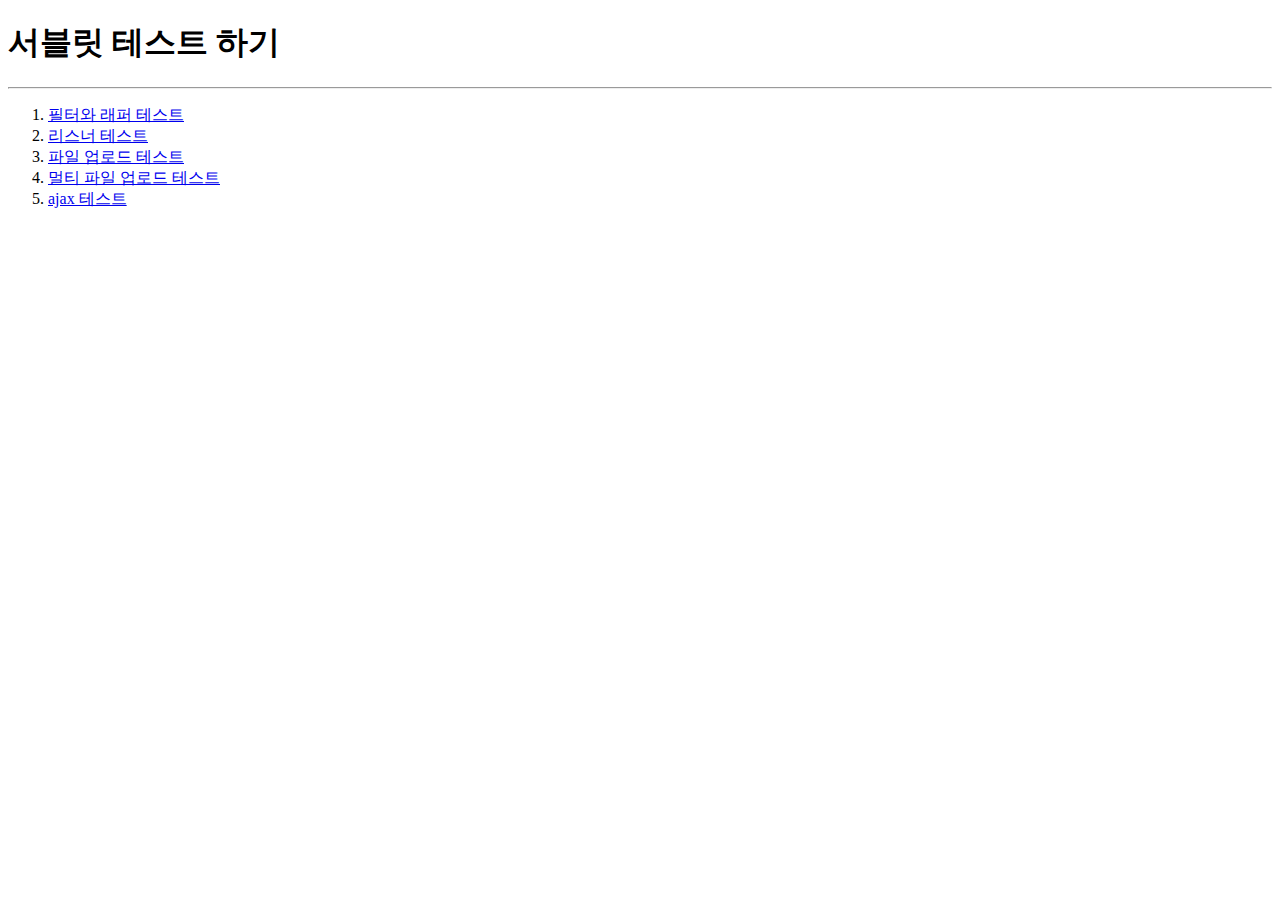
<file: workspace2/myWeb/web/index.html>
<!DOCTYPE html>
<html>
<head>
<meta charset="UTF-8">
<title>First Servlet Project</title>
</head>
<body>
<h1>서블릿 테스트 하기</h1>
<hr>
<ol>
	<li><a href="login.do">필터와 래퍼 테스트</a></li>
	<li><a href="listener.li">리스너 테스트</a></li>
	<li><a href="view/fileUpload/fileUpload.jsp">파일 업로드 테스트</a></li>
	<li><a href="view/fileUpload/multiUpload.jsp">멀티 파일 업로드 테스트</a></li>
	<li><a href="view/ajax/ajaxTest.jsp">ajax 테스트</a></li>
</ol>
</body>
</html>
</file>
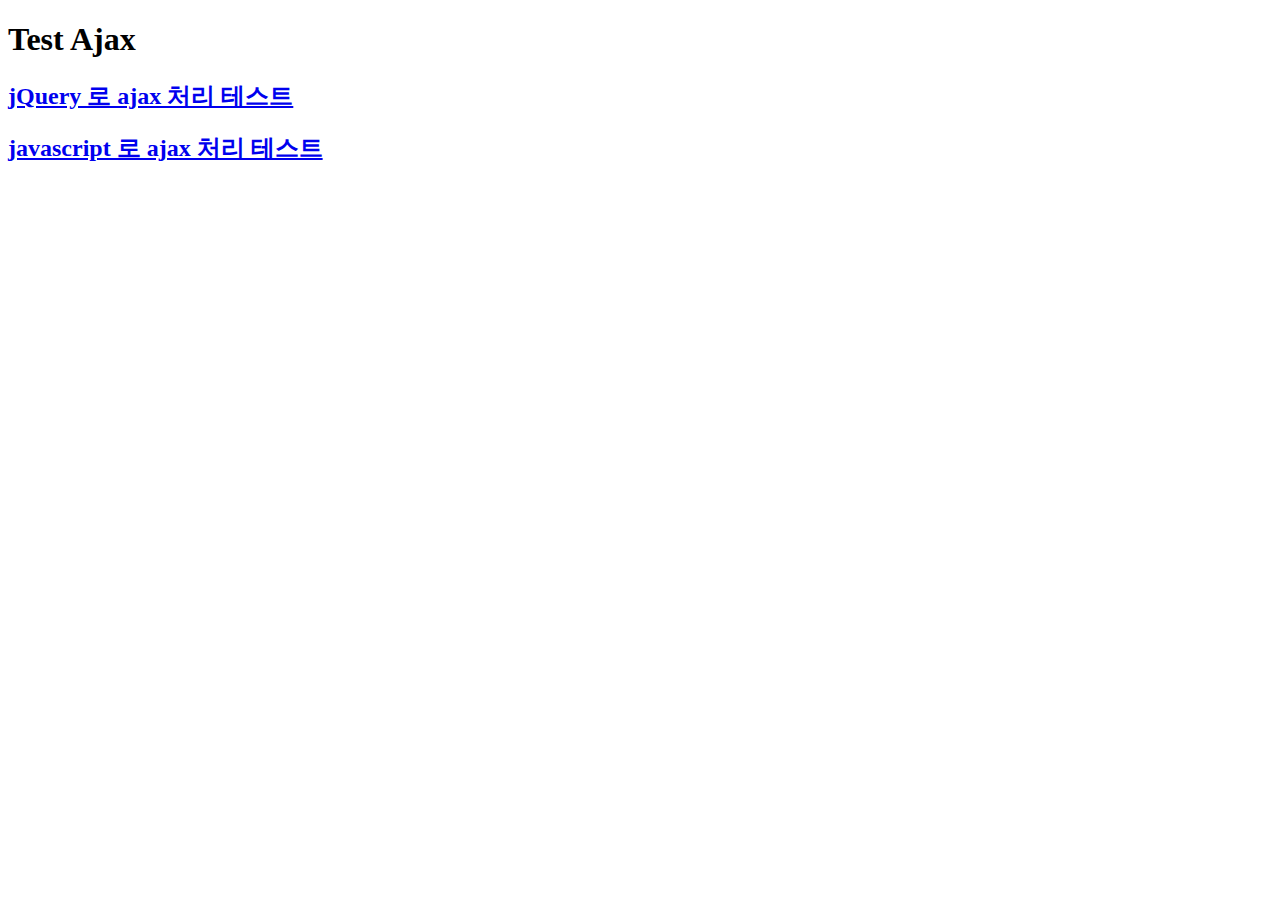
<file: workspace2/testAjaxProject/web/index.html>
<!DOCTYPE html>
<html>
<head>
<meta charset="UTF-8">
<title>welcome ajax!</title>
</head>
<body>
<h1>Test Ajax</h1>
<h2><a href="/testa/views/testjQueryAjax.jsp">jQuery 로 ajax 처리 테스트</a></h2>
<h2><a href="/testa/views/testJSAjax.jsp">javascript 로 ajax 처리 테스트</a></h2>
</body>
</html>
</file>
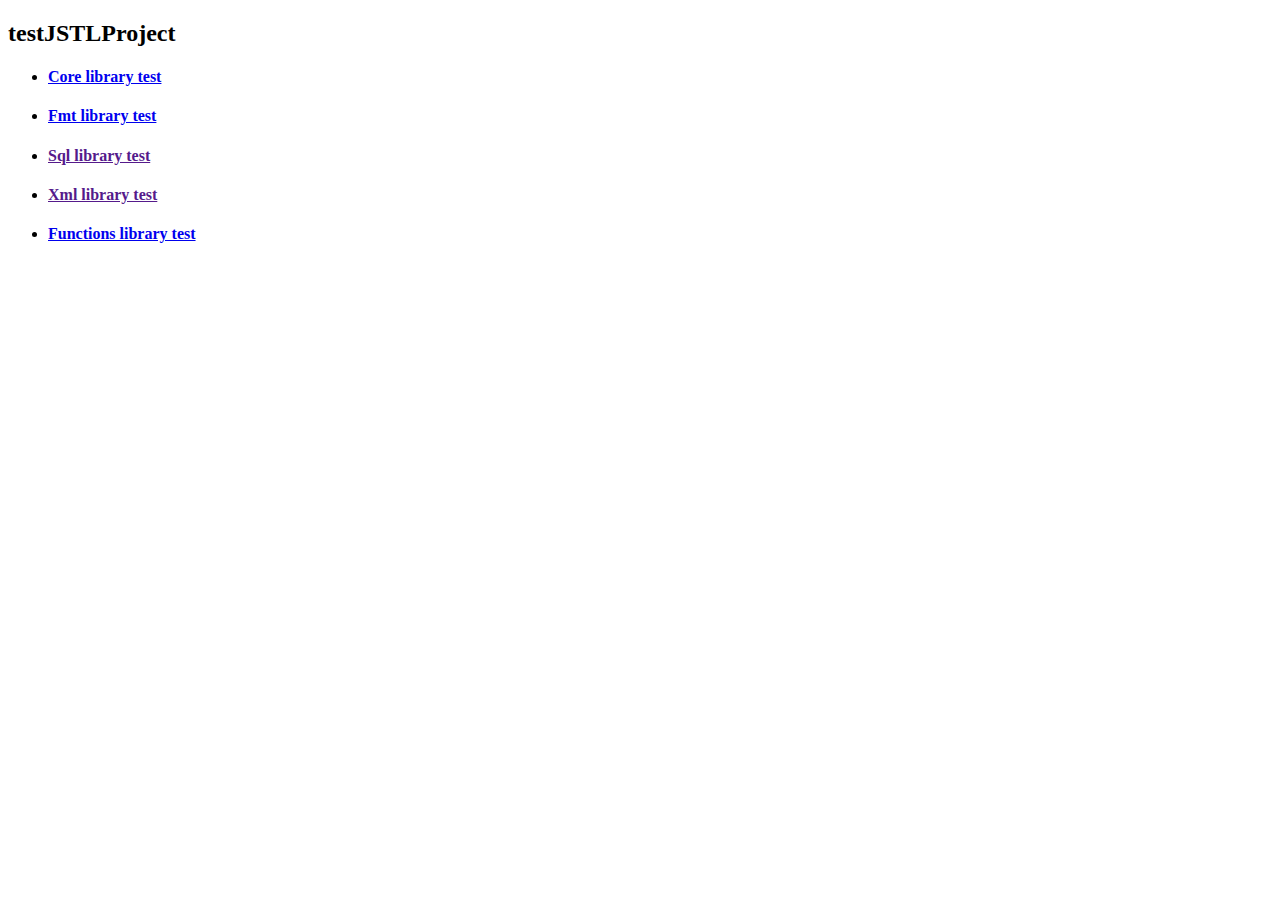
<file: workspace2/testJSTLProject/web/index.html>
<!DOCTYPE html>
<html>
<head>
<meta charset="UTF-8">
<title>testj</title>
</head>
<body>
<h2>testJSTLProject</h2>
<ul>
<li><h4><a href="views/testCore.jsp">Core library test</a></h4></li>
<li><h4><a href="views/testFmt.jsp">Fmt library test</a></h4></li>
<li><h4><a href="">Sql library test</a></h4></li>
<li><h4><a href="">Xml library test</a></h4></li>
<li><h4><a href="views/testFunctions.jsp">Functions library test</a></h4></li>
</ul>
</body>
</html>
</file>
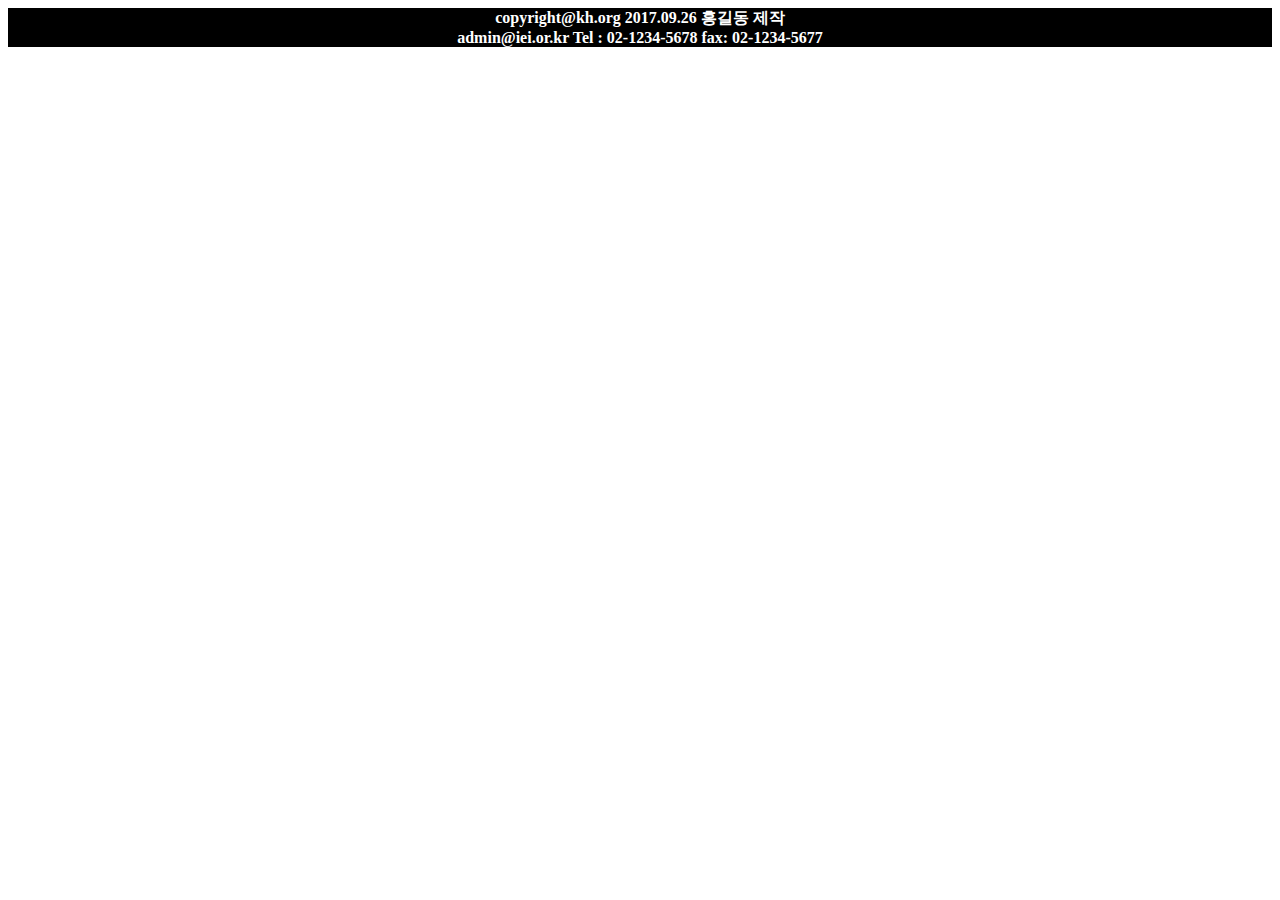
<file: workspace2/firstWebProject/web/footer.html>
<!DOCTYPE html>
<html>
<head>
<meta charset="UTF-8">
<title>footer</title>
</head>
<body>
<div align="center" style="background:black; color:white; font-weight: bold;">
	copyright@kh.org 2017.09.26 홍길동 제작<br>
	admin@iei.or.kr  Tel : 02-1234-5678 fax: 02-1234-5677
</div>
</body>
</html>
</file>
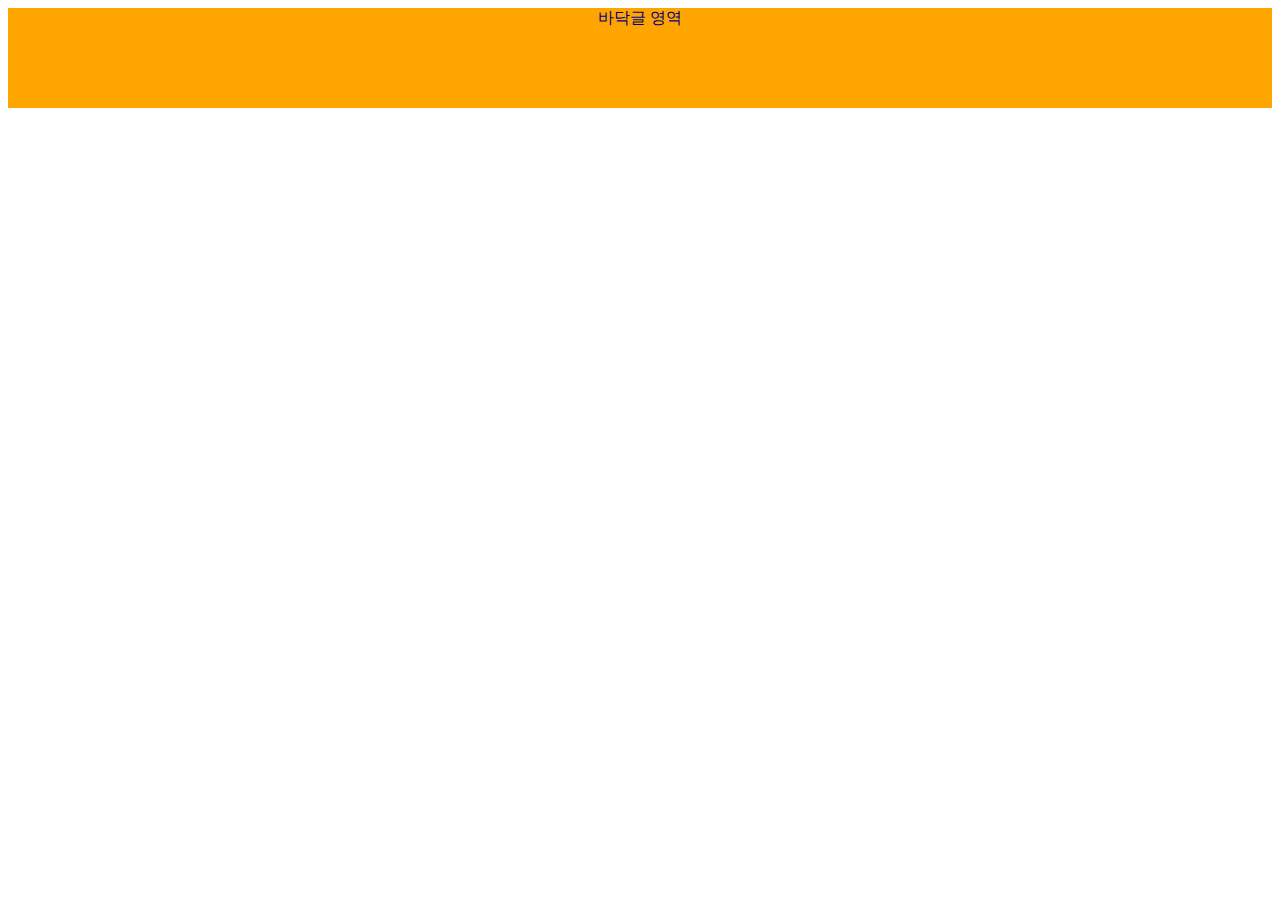
<file: workspace2/testJSTLProject/web/views/footer.html>
﻿<!DOCTYPE html>
<html>
<head>
<meta charset="UTF-8">
<title>Insert title here</title>
<style type="text/css">
	div#footer {
		background : orange;
		height : 100px;
		color : navy;
	}
</style>
</head>
<body>
<div id="footer" align="center">
	바닥글 영역 
</div>
</body>
</html>
</file>
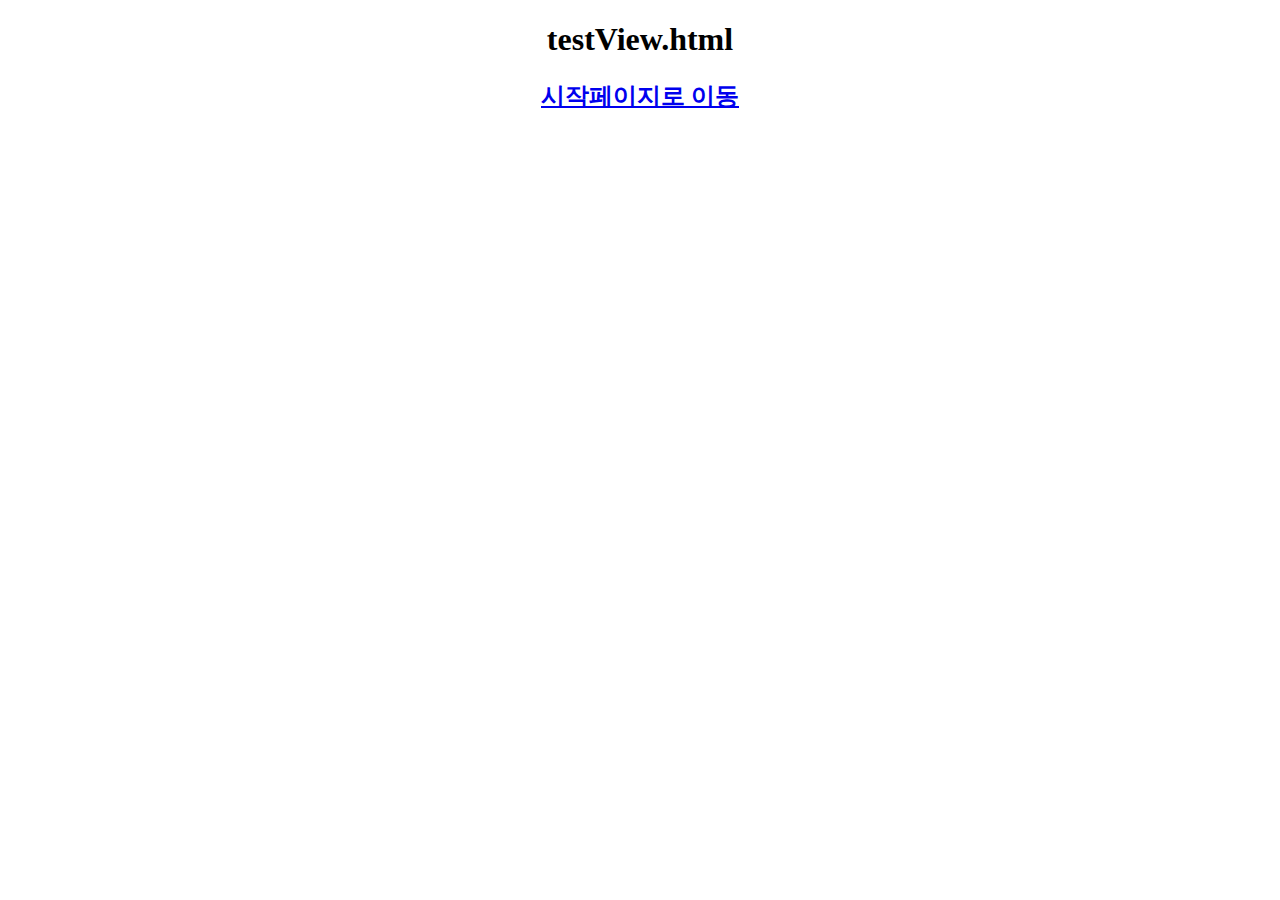
<file: workspace2/testWebProject/web/views/testView.html>
<!DOCTYPE html>
<html>
<head>
<meta charset="UTF-8">
<title>testView</title>
</head>
<body>
<h1 align="center">testView.html</h1>
<h2 align="center"><a href="/testw/index.jsp">시작페이지로 이동</a></h2>
</body>
</html>
</file>
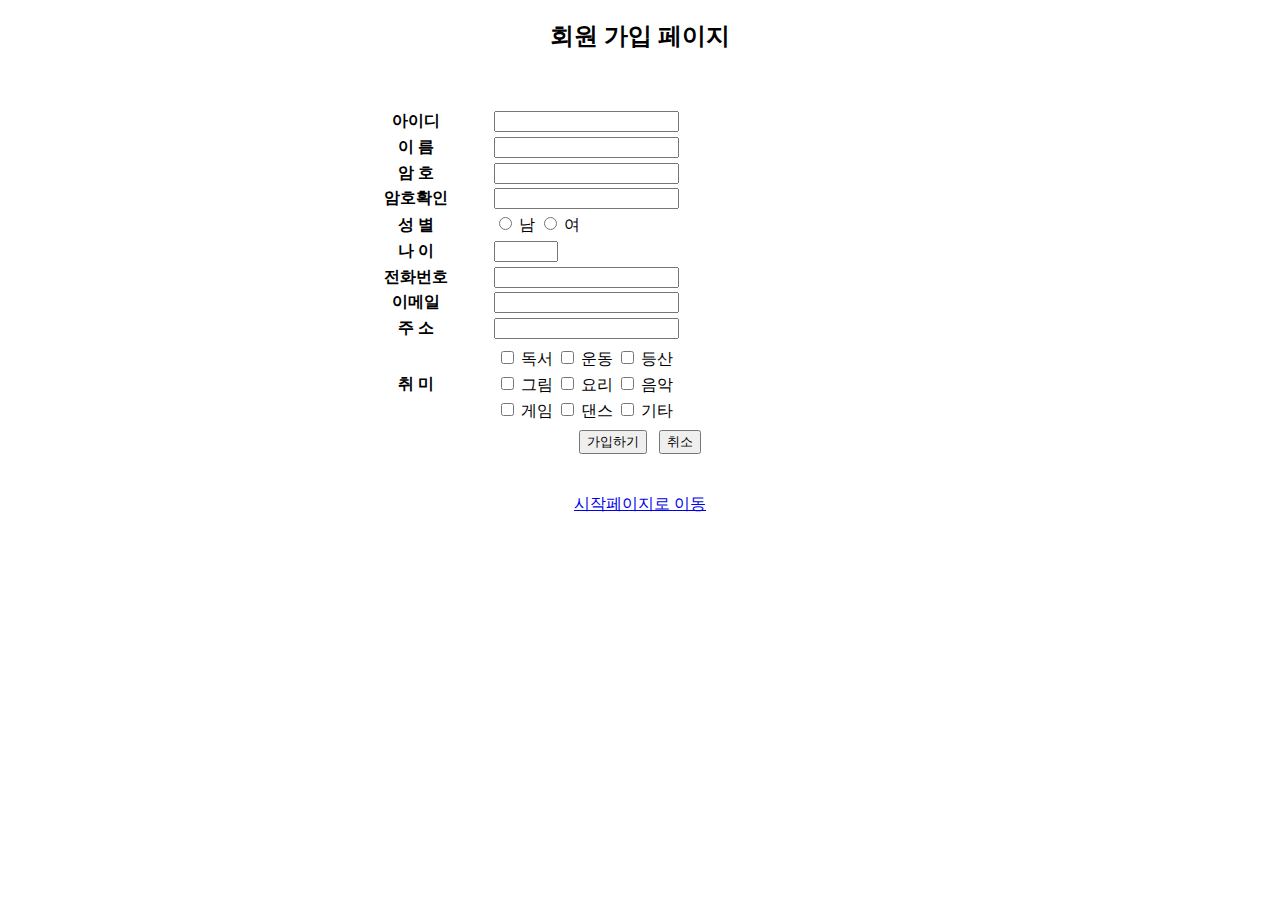
<file: workspace2/firstWebProject/web/views/member/enrollForm.html>
<!DOCTYPE html>
<html>
<head>
<meta charset="UTF-8">
<title>enrollForm</title>
</head>
<body>
<h2 align="center">회원 가입 페이지</h2>
<br><br>
<!-- 웹에서의 절대경로 : "/context root명/대상경로/파일명.확장자" -->
<form action="/first/menroll" method="post">
<table align="center" width="600" height="350">
<tr><th width="150">아이디</th>
	<td width="450"><input name="userid" value=""></td>
</tr>
<tr><th>이 름</th>
	<td><input type="text" name="username" value=""></td>
</tr>
<tr><th>암 호</th>
	<td><input type="password" name="userpwd" value=""></td>
</tr>
<tr><th>암호확인</th><td><input type="password" name="userpwd2"></td></tr>
<tr><th>성 별</th>	
	<td><input type="radio" name="gender" value="M"> 남
		<input type="radio" name="gender" value="F"> 여
	</td>	
</tr>
<tr><th>나 이</th>
	<td><input type="number" name="age" min="1" max="100" value=""></td>
</tr>
<tr><th>전화번호</th>
	<td><input type="tel" name="phone" value=""></td>
</tr>
<tr><th>이메일</th>
	<td><input type="email" name="email" value=""></td>
</tr>
<tr><th>주 소</th>
	<td><input type="text" name="address" value=""></td>
</tr>
<tr><th>취 미</th>
	<td>	
	<table>
	<tr>
		<td><input type="checkbox" name="hobby" value="독서"> 독서</td>	
		<td><input type="checkbox" name="hobby" value="운동"> 운동</td>	
		<td><input type="checkbox" name="hobby" value="등산"> 등산</td>	
	</tr>
	<tr>	
		<td><input type="checkbox" name="hobby" value="그림" > 그림</td>	
		<td><input type="checkbox" name="hobby" value="요리" > 요리</td>	
		<td><input type="checkbox" name="hobby" value="음악" > 음악</td>	
	</tr>
	<tr>	
		<td><input type="checkbox" name="hobby" value="게임" > 게임</td>	
		<td><input type="checkbox" name="hobby" value="댄스" > 댄스</td>	
		<td><input type="checkbox" name="hobby" value="기타" > 기타</td>	
	</tr>
	
	</table>	
	</td>
</tr>
<tr><th colspan="2">
	<input type="submit" value="가입하기"> &nbsp;
	<input type="reset" value="취소">
</th></tr>
</table>
</form>
<br><br>
<div align="center">
	<a href="/first/index.jsp">시작페이지로 이동</a>
</div>

</body>
</html>
</file>
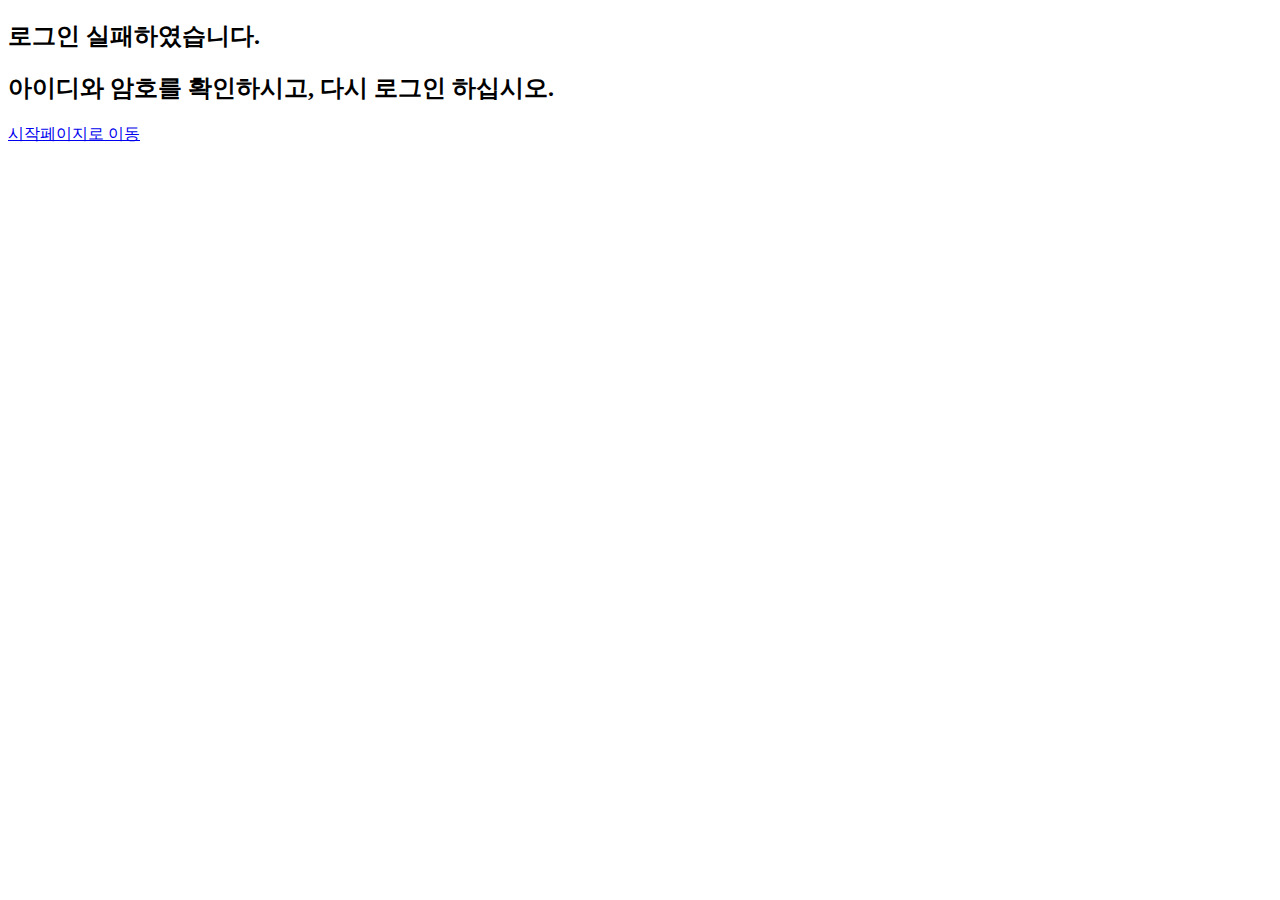
<file: workspace2/firstWebProject/web/views/member/loginFail.html>
<!DOCTYPE html>
<html>
<head>
<meta charset="UTF-8">
<title>loginFail</title>
</head>
<body>
<h2>로그인 실패하였습니다.</h2>
<h2>아이디와 암호를 확인하시고, 다시 로그인 하십시오.</h2>
<a href="../../index.jsp">시작페이지로 이동</a>
</body>
</html>
</file>
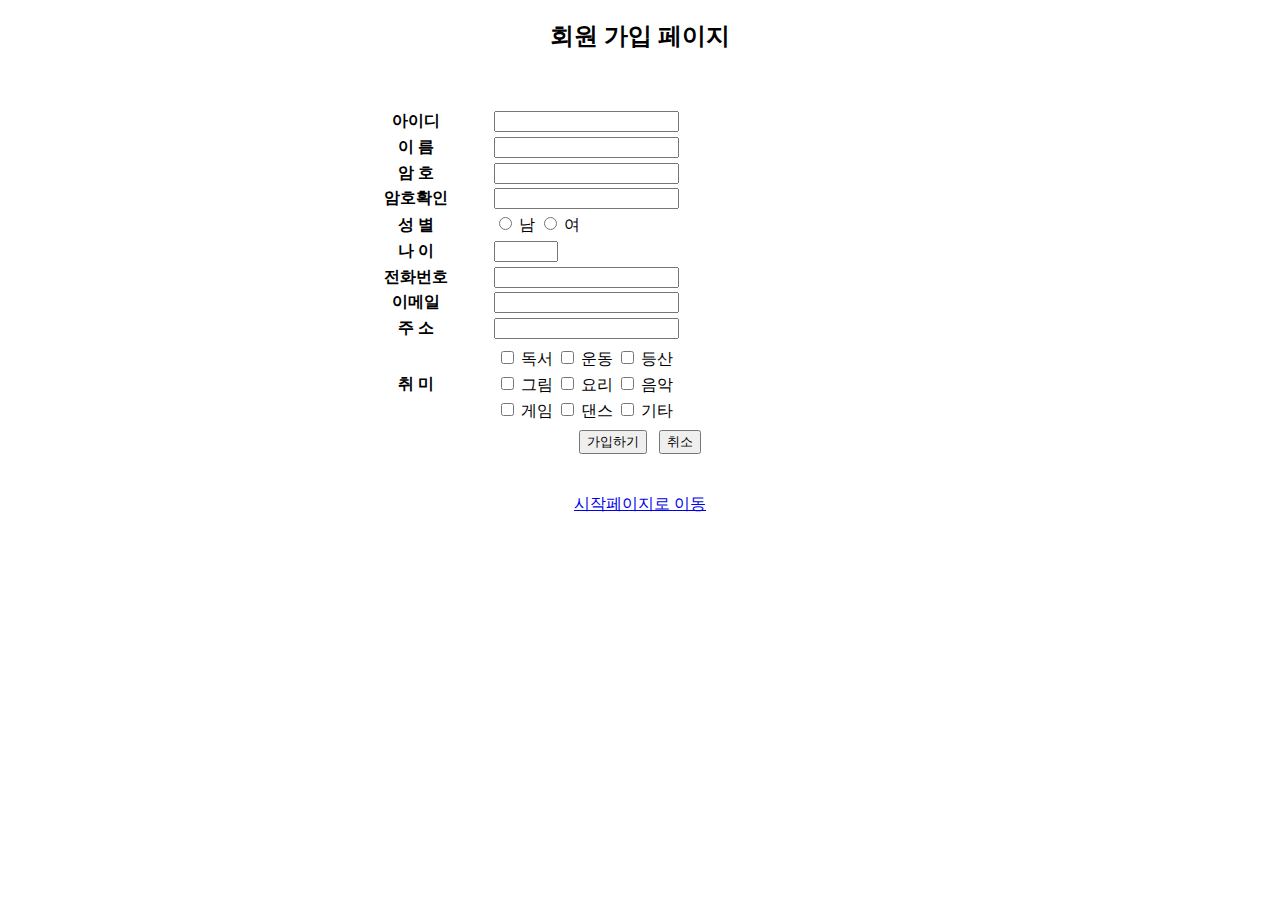
<file: workspace2/modifyWebProject/web/views/member/enrollForm.html>
<!DOCTYPE html>
<html>
<head>
<meta charset="UTF-8">
<title>enrollForm</title>
</head>
<body>
<h2 align="center">회원 가입 페이지</h2>
<br><br>
<!-- 웹에서의 절대경로 : "/context root명/대상경로/파일명.확장자" -->
<form action="/mweb/menroll" method="post">
<table align="center" width="600" height="350">
<tr><th width="150">아이디</th>
	<td width="450"><input name="userid" value=""></td>
</tr>
<tr><th>이 름</th>
	<td><input type="text" name="username" value=""></td>
</tr>
<tr><th>암 호</th>
	<td><input type="password" name="userpwd" value=""></td>
</tr>
<tr><th>암호확인</th><td><input type="password" name="userpwd2"></td></tr>
<tr><th>성 별</th>	
	<td><input type="radio" name="gender" value="M"> 남
		<input type="radio" name="gender" value="F"> 여
	</td>	
</tr>
<tr><th>나 이</th>
	<td><input type="number" name="age" min="1" max="100" value=""></td>
</tr>
<tr><th>전화번호</th>
	<td><input type="tel" name="phone" value=""></td>
</tr>
<tr><th>이메일</th>
	<td><input type="email" name="email" value=""></td>
</tr>
<tr><th>주 소</th>
	<td><input type="text" name="address" value=""></td>
</tr>
<tr><th>취 미</th>
	<td>	
	<table>
	<tr>
		<td><input type="checkbox" name="hobby" value="독서"> 독서</td>	
		<td><input type="checkbox" name="hobby" value="운동"> 운동</td>	
		<td><input type="checkbox" name="hobby" value="등산"> 등산</td>	
	</tr>
	<tr>	
		<td><input type="checkbox" name="hobby" value="그림" > 그림</td>	
		<td><input type="checkbox" name="hobby" value="요리" > 요리</td>	
		<td><input type="checkbox" name="hobby" value="음악" > 음악</td>	
	</tr>
	<tr>	
		<td><input type="checkbox" name="hobby" value="게임" > 게임</td>	
		<td><input type="checkbox" name="hobby" value="댄스" > 댄스</td>	
		<td><input type="checkbox" name="hobby" value="기타" > 기타</td>	
	</tr>
	
	</table>	
	</td>
</tr>
<tr><th colspan="2">
	<input type="submit" value="가입하기"> &nbsp;
	<input type="reset" value="취소">
</th></tr>
</table>
</form>
<br><br>
<div align="center">
	<a href="/mweb/index.jsp">시작페이지로 이동</a>
</div>

</body>
</html>
</file>
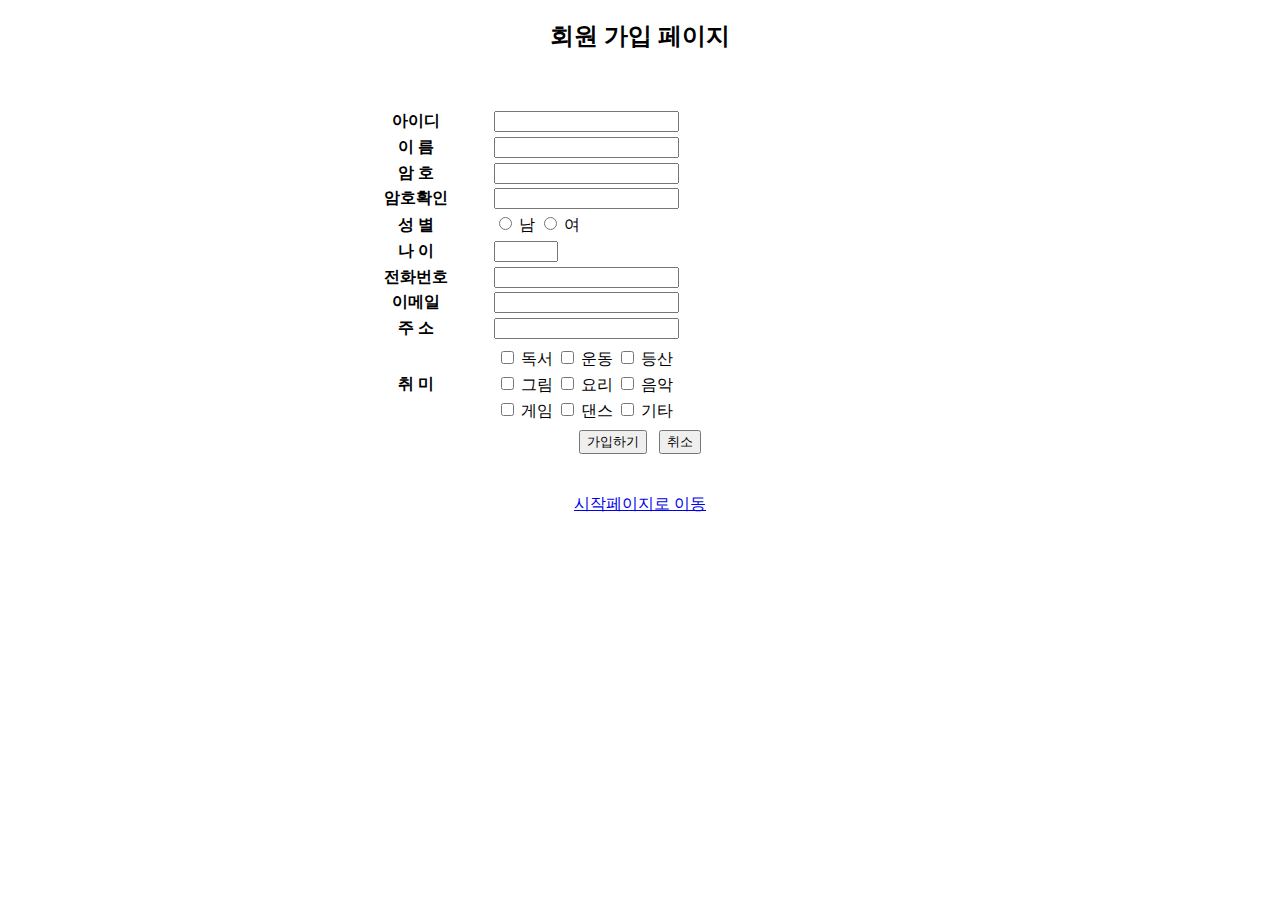
<file: workspace2/testMyBatisProject/web/views/member/enrollForm.html>
<!DOCTYPE html>
<html>
<head>
<meta charset="UTF-8">
<title>enrollForm</title>
</head>
<body>
<h2 align="center">회원 가입 페이지</h2>
<br><br>
<!-- 웹에서의 절대경로 : "/context root명/대상경로/파일명.확장자" -->
<form action="/testm/menroll" method="post">
<table align="center" width="600" height="350">
<tr><th width="150">아이디</th>
	<td width="450"><input name="userid" value=""></td>
</tr>
<tr><th>이 름</th>
	<td><input type="text" name="username" value=""></td>
</tr>
<tr><th>암 호</th>
	<td><input type="password" name="userpwd" value=""></td>
</tr>
<tr><th>암호확인</th><td><input type="password" name="userpwd2"></td></tr>
<tr><th>성 별</th>	
	<td><input type="radio" name="gender" value="M"> 남
		<input type="radio" name="gender" value="F"> 여
	</td>	
</tr>
<tr><th>나 이</th>
	<td><input type="number" name="age" min="1" max="100" value=""></td>
</tr>
<tr><th>전화번호</th>
	<td><input type="tel" name="phone" value=""></td>
</tr>
<tr><th>이메일</th>
	<td><input type="email" name="email" value=""></td>
</tr>
<tr><th>주 소</th>
	<td><input type="text" name="address" value=""></td>
</tr>
<tr><th>취 미</th>
	<td>	
	<table>
	<tr>
		<td><input type="checkbox" name="hobby" value="독서"> 독서</td>	
		<td><input type="checkbox" name="hobby" value="운동"> 운동</td>	
		<td><input type="checkbox" name="hobby" value="등산"> 등산</td>	
	</tr>
	<tr>	
		<td><input type="checkbox" name="hobby" value="그림" > 그림</td>	
		<td><input type="checkbox" name="hobby" value="요리" > 요리</td>	
		<td><input type="checkbox" name="hobby" value="음악" > 음악</td>	
	</tr>
	<tr>	
		<td><input type="checkbox" name="hobby" value="게임" > 게임</td>	
		<td><input type="checkbox" name="hobby" value="댄스" > 댄스</td>	
		<td><input type="checkbox" name="hobby" value="기타" > 기타</td>	
	</tr>
	
	</table>	
	</td>
</tr>
<tr><th colspan="2">
	<input type="submit" value="가입하기"> &nbsp;
	<input type="reset" value="취소">
</th></tr>
</table>
</form>
<br><br>
<div align="center">
	<a href="/testm/index.jsp">시작페이지로 이동</a>
</div>

</body>
</html>
</file>
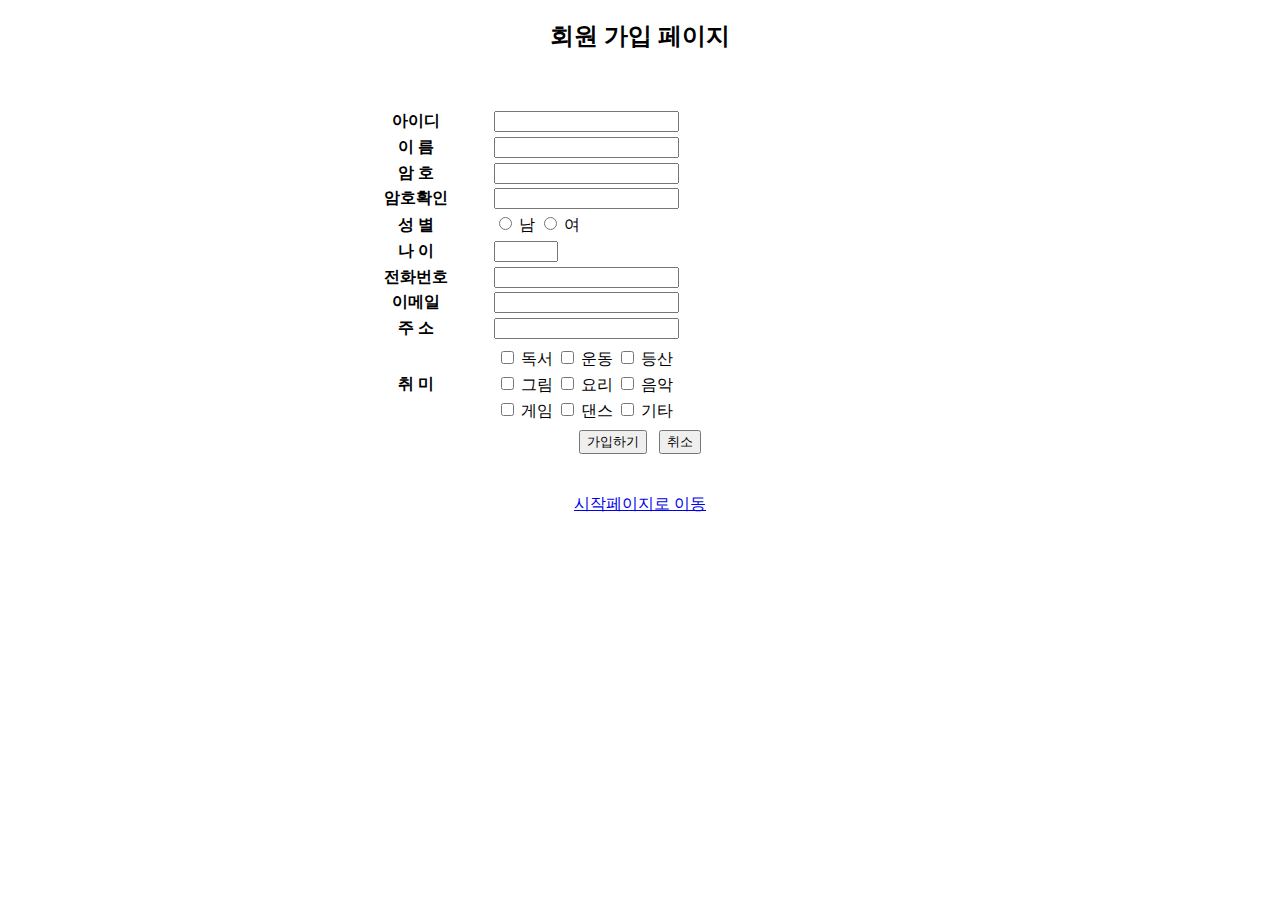
<file: workspace2/testWebProjectA/web/views/member/enrollForm.html>
<!DOCTYPE html>
<html>
<head>
<meta charset="UTF-8">
<title>enrollForm</title>
</head>
<body>
<h2 align="center">회원 가입 페이지</h2>
<br><br>
<!-- 웹에서의 절대경로 : "/context root명/대상경로/파일명.확장자" -->
<form action="*.me" method="post">
<input type="hidden" name="action" value="menroll">
<table align="center" width="600" height="350">
<tr><th width="150">아이디</th>
	<td width="450"><input name="userid" value=""></td>
</tr>
<tr><th>이 름</th>
	<td><input type="text" name="username" value=""></td>
</tr>
<tr><th>암 호</th>
	<td><input type="password" name="userpwd" value=""></td>
</tr>
<tr><th>암호확인</th><td><input type="password" name="userpwd2"></td></tr>
<tr><th>성 별</th>	
	<td><input type="radio" name="gender" value="M"> 남
		<input type="radio" name="gender" value="F"> 여
	</td>	
</tr>
<tr><th>나 이</th>
	<td><input type="number" name="age" min="1" max="100" value=""></td>
</tr>
<tr><th>전화번호</th>
	<td><input type="tel" name="phone" value=""></td>
</tr>
<tr><th>이메일</th>
	<td><input type="email" name="email" value=""></td>
</tr>
<tr><th>주 소</th>
	<td><input type="text" name="address" value=""></td>
</tr>
<tr><th>취 미</th>
	<td>	
	<table>
	<tr>
		<td><input type="checkbox" name="hobby" value="독서"> 독서</td>	
		<td><input type="checkbox" name="hobby" value="운동"> 운동</td>	
		<td><input type="checkbox" name="hobby" value="등산"> 등산</td>	
	</tr>
	<tr>	
		<td><input type="checkbox" name="hobby" value="그림" > 그림</td>	
		<td><input type="checkbox" name="hobby" value="요리" > 요리</td>	
		<td><input type="checkbox" name="hobby" value="음악" > 음악</td>	
	</tr>
	<tr>	
		<td><input type="checkbox" name="hobby" value="게임" > 게임</td>	
		<td><input type="checkbox" name="hobby" value="댄스" > 댄스</td>	
		<td><input type="checkbox" name="hobby" value="기타" > 기타</td>	
	</tr>
	
	</table>	
	</td>
</tr>
<tr><th colspan="2">
	<input type="submit" value="가입하기"> &nbsp;
	<input type="reset" value="취소">
</th></tr>
</table>
</form>
<br><br>
<div align="center">
	<a href="/twa/index.jsp">시작페이지로 이동</a>
</div>

</body>
</html>
</file>
